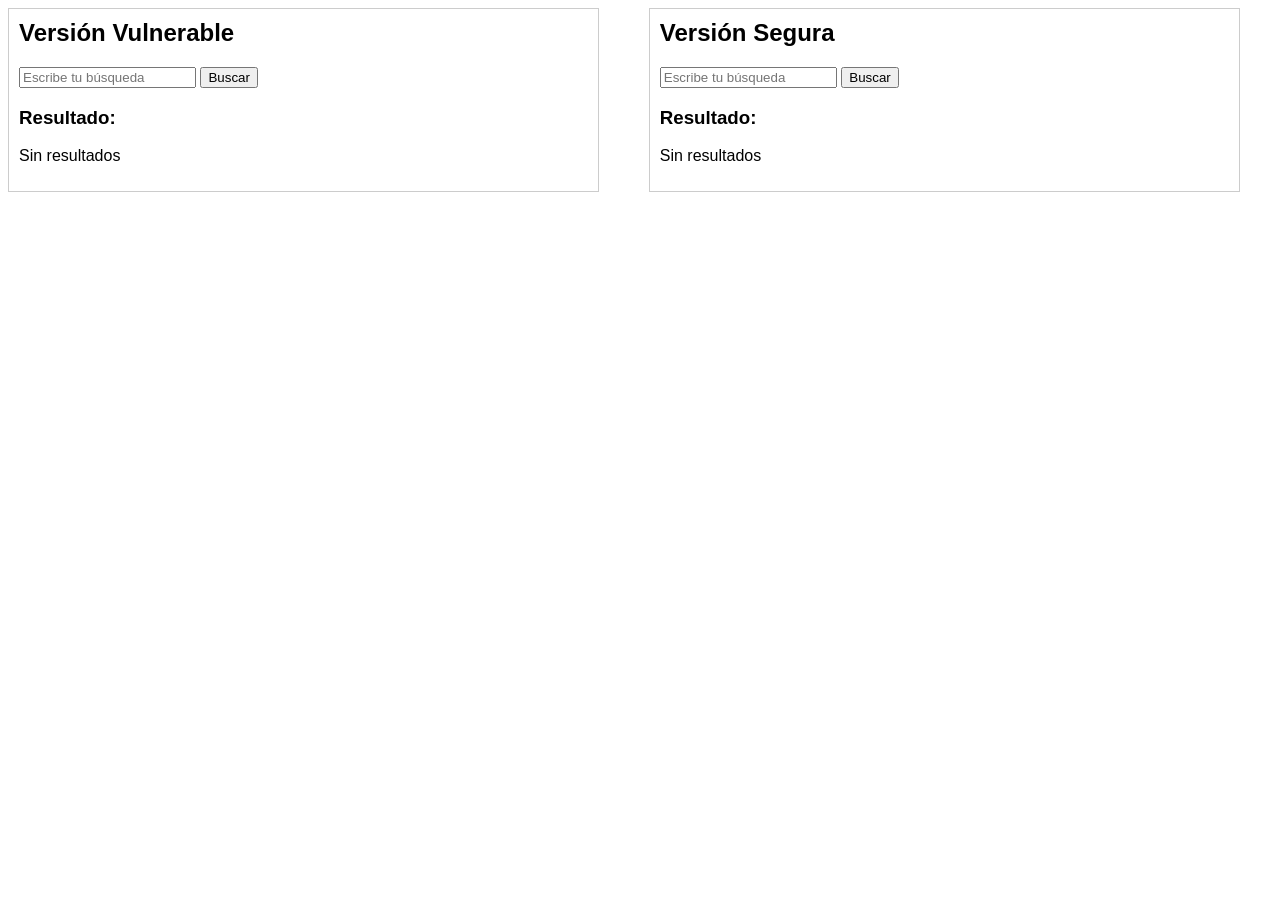
<file: seguridad/web/xss.html>
<!DOCTYPE html>
<html lang="es">
<head>
    <title>Demostración XSS</title>
    <style>
        body { font-family: Arial, sans-serif; display: flex; gap: 50px; }
        .box { width: 45%; border: 1px solid #ccc; padding: 10px; }
        h2 { margin-top: 0; }
    </style>
</head>
<body>
    <!-- Vuneración XSS
    <img src=x onerror="alert(
'=== YOU HAVE BEEN PWNED BY XSS ===\n\n' +
'⚠ MIRA, FUISTE VÍCTIMA DE UN ATAQUE XSS ⚠\n\n' +
'Hora del ataque: ' + new Date().toLocaleString() + '\n' +
'URL comprometida: ' + window.location.href
)">
 
    -->
    <div class="box">
        <h2>Versión Vulnerable</h2>
        <form method="GET">
            <input type="text" name="q" placeholder="Escribe tu búsqueda">
            <button type="submit">Buscar</button>
        </form>

        <h3>Resultado:</h3>
        <p id="resultado-vulnerable">Sin resultados</p>

        <script>
            const paramsV = new URLSearchParams(window.location.search);
            const qV = paramsV.get("q");

            if (qV !== null) {
               // Vulnerable: permite inyección de HTML/JS 
                document.getElementById("resultado-vulnerable").innerHTML = qV;
            }
        </script>
    </div>

    <!-- Vulnerbilidad corregida-->
    <div class="box">
        <h2>Versión Segura</h2>
        <form method="GET">
            <input type="text" name="q2" placeholder="Escribe tu búsqueda">
            <button type="submit">Buscar</button>
        </form>

        <h3>Resultado:</h3>
        <p id="resultado-seguro">Sin resultados</p>

        <script>
            const paramsS = new URLSearchParams(window.location.search);
            const qS = paramsS.get("q2");

            if (qS !== null) {
                // Vulnerabilidad corregida: escapa el contenido para evitar inyección
                document.getElementById("resultado-seguro").textContent = qS;
            }
        </script>
    </div>

</body>
</html>
</file>
